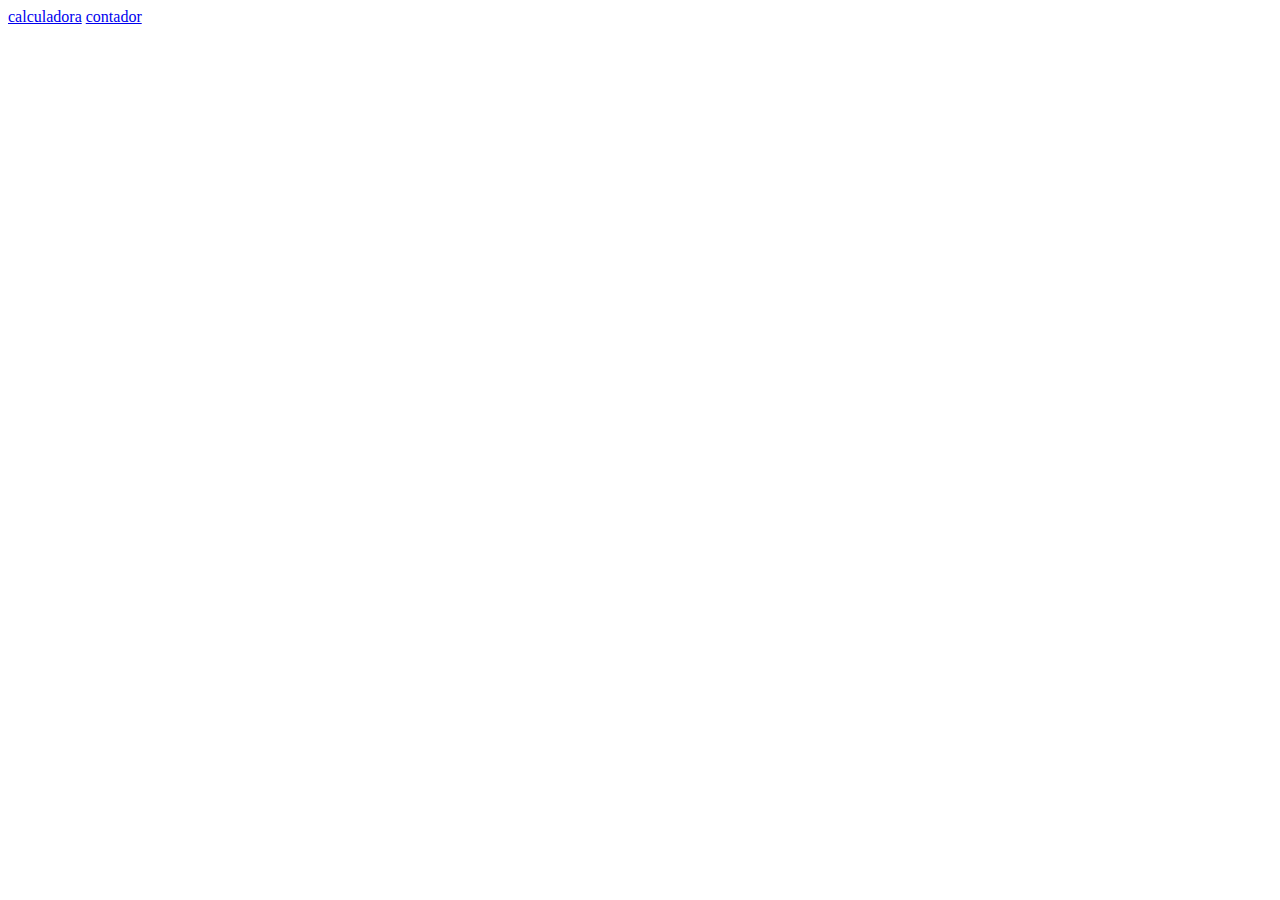
<file: index.html>
<!DOCTYPE html>
<html lang="en">
<head>
    <meta charset="UTF-8">
    <meta http-equiv="X-UA-Compatible" content="IE=edge">
    <meta name="viewport" content="width=device-width, initial-scale=1.0">
    <title>Document</title>
</head>
<body>
    <a href="calculadora.html">calculadora</a>
    <a href="contador.html">contador</a>
</body>
</html>
</file>
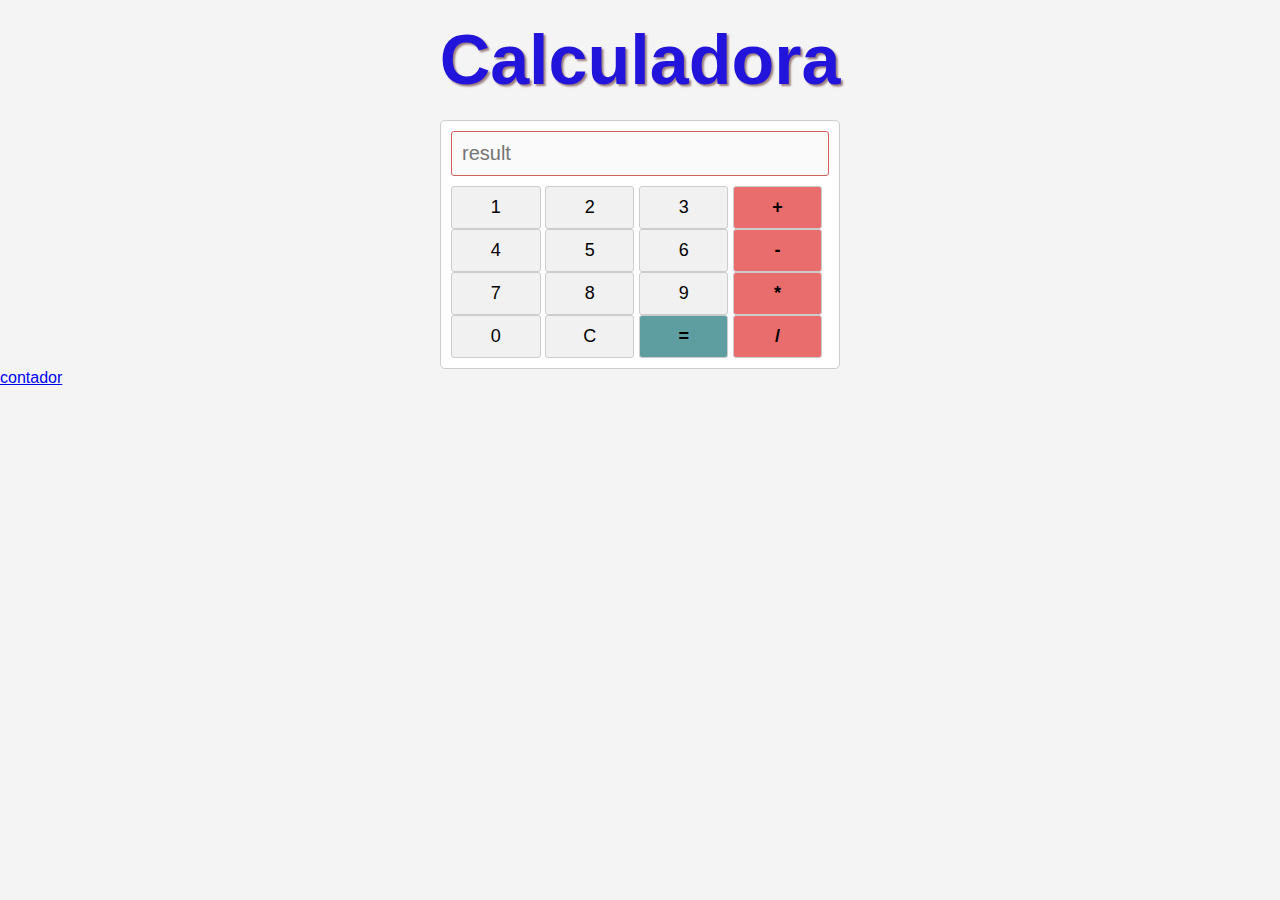
<file: calculadora.html>
<!DOCTYPE html>
<html lang="en">
<head>
    <meta charset="UTF-8">
    <meta http-equiv="X-UA-Compatible" content="IE=edge">
	<link rel="stylesheet" href="css/calculadora.css">
    <meta name="viewport" content="width=device-width, initial-scale=1.0">
    <title>Calculadora</title>
</head>
<body>
    <h1>Calculadora</h1>
	<div class="calculator">
		<input type="number" id="resultado" disabled placeholder="result">
	<br>
		<button onclick="agregarNumero(1)">1</button>
		<button onclick="agregarNumero(2)">2</button>
		<button onclick="agregarNumero(3)">3</button>
		<button class="operator" onclick="operacion('+')">+</button>
	<br>
		<button onclick="agregarNumero(4)">4</button>
		<button onclick="agregarNumero(5)">5</button>
		<button onclick="agregarNumero(6)">6</button>
		<button class="operator" onclick="operacion('-')">-</button>
	<br>
    	<button onclick="agregarNumero(7)">7</button>
		<button onclick="agregarNumero(8)">8</button>
		<button onclick="agregarNumero(9)">9</button>
		<button class="operator" onclick="operacion('*')">*</button>
	<br>
		<button onclick="agregarNumero(0)">0</button>
		<button onclick="borrar()">C</button>
		<button class="equal" onclick="calcular()">=</button>
		<button class="operator" onclick="operacion('/')">/</button>
	</div>

    <a href="contador.html">contador</a>

	<script src="js/calculadora.js"></script>

</body>
</html>
</file>
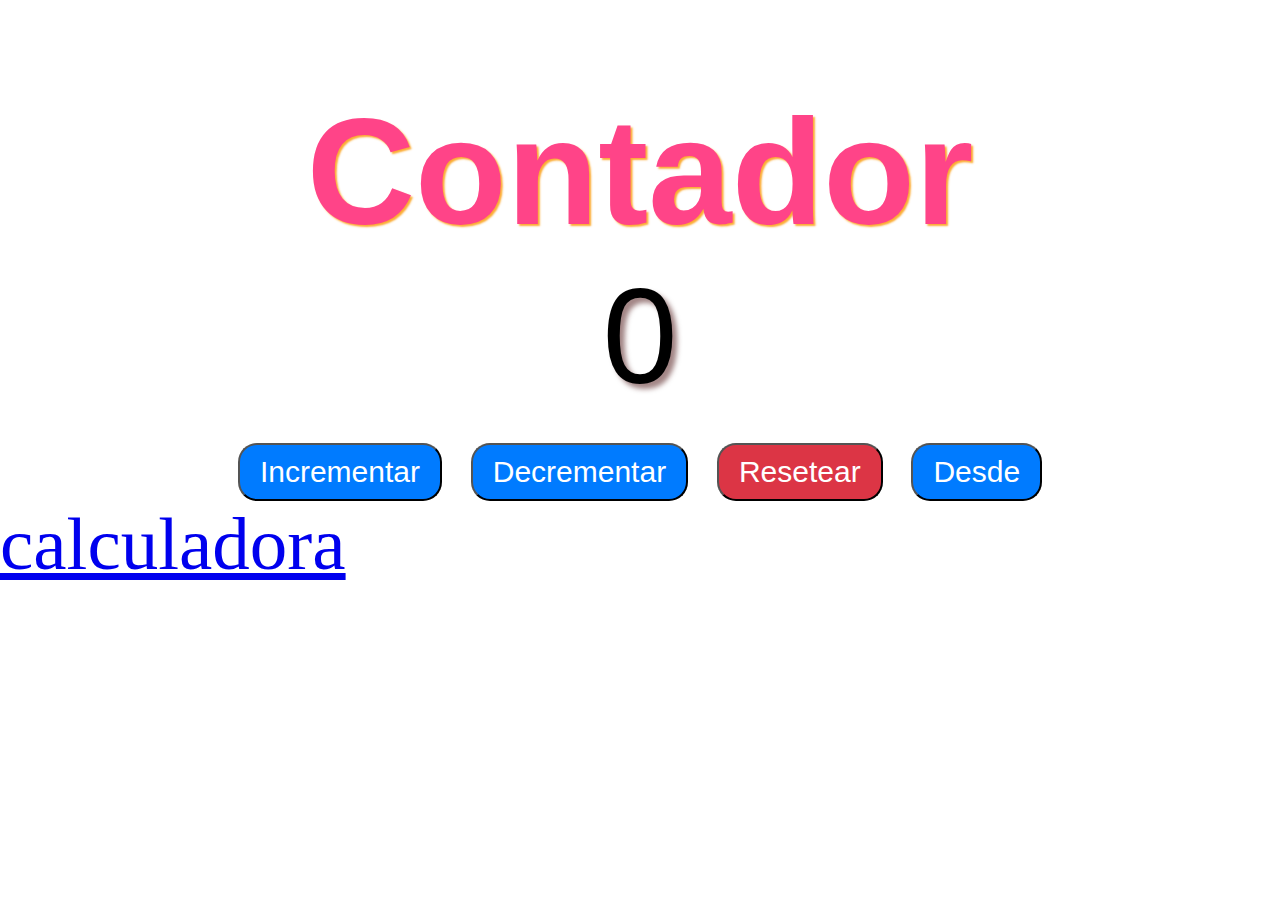
<file: contador.html>
<!DOCTYPE html>
<html lang="es">
<head>
    <meta charset="UTF-8">
    <meta http-equiv="X-UA-Compatible" content="IE=edge">
    <link rel="stylesheet" href="css/contador.css">
    <meta name="viewport" content="width=device-width, initial-scale=1.0">
    <title>Contador</title>
</head>
<body>
    <h1>Contador</h1>
    <p id="contador">0</p>
    <div>
    <button id="incrementar">Incrementar</button>
    <button id="decrementar">Decrementar</button>
    <button id="resetear">Resetear</button>
    <button id="desde">Desde</button>
    </div>

    <a href="calculadora.html">calculadora</a>

    <script src="js/contador.js"></script>
</body>
</html>
</file>
<file: css/calculadora.css>
*{
    box-sizing: border-box;
    margin: 0;
    padding: 0;
}

body {
    font-family: Arial, sans-serif;
    background-color: #f4f4f4;
    
  }

h1 {
    text-align: center;
    margin-top: 20px;
    margin-bottom: 20px;
    color: #2214db;
    font-size: 70px;
    font-weight: bold;
    text-shadow: 2px 2px 2px rgba(70, 10, 10,0.5);
    
}

.calculator {
      width: 400px;
      background-color: #fff;
      border: 1px solid #ccc;
      border-radius: 5px;
      padding: 10px;
      margin: 0 auto;
      /* box-shadow: 0 2px 5px rgba(0, 0, 0, 0.3); */
}

.calculator input {
    width: 100%;
    padding: 10px;
    margin-bottom: 10px;
    font-size: 20px;
    border: 1px solid #d45f5f;
    border-radius: 3px;
  }

.calculator button{
    width: calc(25% - 5px);
    padding: 10px;
    font-size: 18px;
    text-align: center;
    background-color: #f1f1f1;
    border: 1px solid #ccc;
    border-radius: 3px;
    cursor: pointer;
}  

.calculator button:hover {
    background-color: #e1e1e1;
    transition: 0.5s;
}
.calculator button.equal{
    background-color: cadetblue;
    font-weight: bolder;
}
.calculator button.equal:hover{
    background-color: #90db3f;
    transition: 1s;
}


.calculator button.operator {
    background-color: #e96d6d;
    font-weight: bolder;
  }  
.calculator button.operator:hover {
    background-color: #e0eb4a;

  }
</file>
<file: css/contador.css>
*{
    box-sizing: border-box;
    margin: 0;
    padding: 0;
}

body {
    display: inline;
    padding: 10px;
    text-align: center;
    font-size: 75px;
    
}

h1{
 font-family: Verdana, Geneva, Tahoma, sans-serif;
 color: #ff4488 ; 
   text-shadow: 2px 2px 2px rgba(252, 162, 28, 0.9);
}

p{
    font-size: 15vh;
    font-family: 'Lucida Sans', 'Lucida Sans Regular', 'Lucida Grande', 'Lucida Sans Unicode', Geneva, Verdana, sans-serif;
    text-shadow: 5px 5px 5px rgba(70, 11, 11, 0.5);
}

button {
    display: inline-block;
    padding: 10px 20px;
    background-color: #007bff;
    color: #fff;
    border-radius: 19px;
    text-decoration: none;
    margin: 0 5px;
    font-size: 30px;
}

button:hover{
background-color: aqua;
color: black;
transition: 1s ;
}

#resetear{
    background-color: #dc3545;
}

#resetear:hover{
    background-color: black;
    color: #ccc;
;
}
</file>
